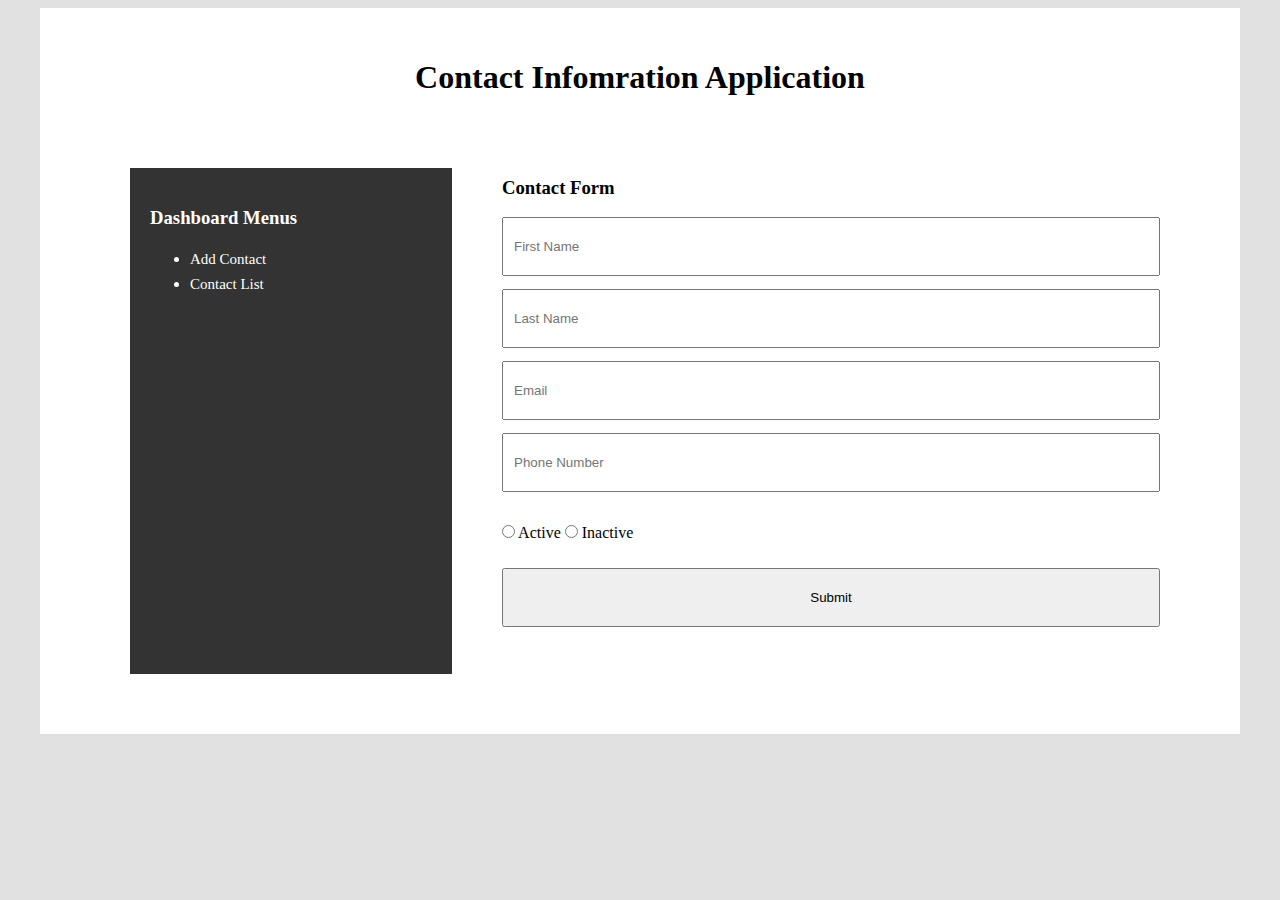
<file: index.html>
<!DOCTYPE html>
<html>
<head>
	<title>Contact Dirctory Listing</title>
	<link rel="stylesheet" type="text/css" href="style.css">
	<script type="text/javascript" src="functions.js"></script>
</head>
<body>
<div class="container"> 
	<div class="main">
		<h1>Contact Infomration Application</h1>
		<div class="welcome-wrap">
			<div class="sidebar">
				<h3>Dashboard Menus</h3>
				<ul>
					<li>
						<a href="index.html">Add Contact</a>
					</li>
					<li>
						<a href="contact-info.html">Contact List</a>
					</li>
				</ul>
			</div>
			<div class="login-wrap"> 
				<h3>Contact Form</h3>
				<form name="MyForm" action="" onsubmit="return form_validation();">
					<input type="text" name="f-name" placeholder="First Name">
					<input type="text" name="l-name" placeholder="Last Name">
					<input type="text" name="email" placeholder="Email">
					<input type="text" name="phone" placeholder="Phone Number">
					<input type="radio" name="status" value="active"> Active
					<input type="radio" name="status" value="inactive"> Inactive
					<input type="submit" name="f-submit" value="Submit">
				</form>
			</div>
		</div>
	</div>
</div>
</body>
</html>
</file>
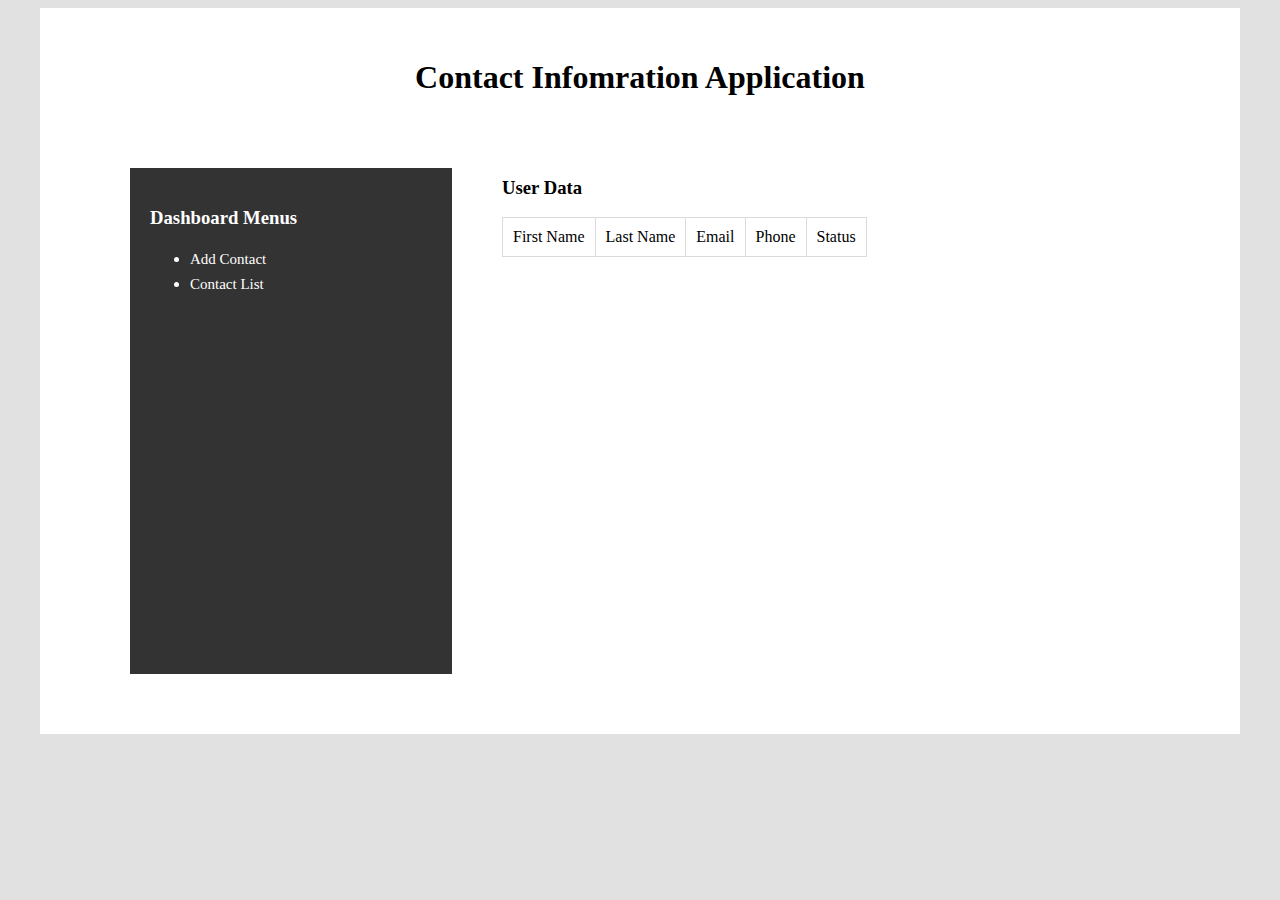
<file: contact-info.html>
<!DOCTYPE html>
<html>
<head>
	<title>Contact Information</title>
	<link rel="stylesheet" type="text/css" href="style.css">
</head>
<body>


<div class="container"> 
	<div class="main">
		<h1>Contact Infomration Application</h1>
		<div class="welcome-wrap">
			<div class="sidebar">
				<h3>Dashboard Menus</h3>
				<ul>
					<li>
						<a href="index.html">Add Contact</a>
					</li>
					<li>
						<a href="contact-info.html">Contact List</a>
					</li>
				</ul>
			</div>
			<div class="login-wrap">
				<h3>User Data</h3>
				<div class="contact-wrap">
					<ul id="fnameList">
					<li>First Name</li>
					</ul>

					<ul id="lnameList">
					<li>Last Name</li>
					</ul>

					<ul id="emailList">
					<li>Email</li>
					</ul>

					<ul id="phoneList">
					<li>Phone</li>
					</ul>

					<ul id="ustatusList">
					<li>Status</li>
					</ul>
				</div>
				
			</div>
			
		</div>
	</div>
</div>

<script>

   		let i = JSON.parse(localStorage.getItem('fname'));
   		var iterator = i.values();
   		
   		for (let letter of iterator) {
  			 var h = document.createElement("li");
    		 var t = document.createTextNode( letter );
    		  h.appendChild(t);
    		  document.getElementById("fnameList").appendChild(h);
		} 

		let j = JSON.parse(localStorage.getItem('lname'));
   		var lname = j.values();
   		
   		for (let lnameList of lname) {
  			 var hh = document.createElement("li");
    		 var tt = document.createTextNode( lnameList );
    		  hh.appendChild(tt);
    		  document.getElementById("lnameList").appendChild(hh);
		} 

		let k = JSON.parse(localStorage.getItem('email'));
   		var email = k.values();
   		
   		for (let emailList of email) {
  			 var kk = document.createElement("li");
    		 var jj = document.createTextNode( emailList );
    		  kk.appendChild(jj);
    		  document.getElementById("emailList").appendChild(kk);
		} 

		let l = JSON.parse(localStorage.getItem('phone'));
   		var phone = l.values();
   		// console.log(phone);
   		
   		for (let phoneList of phone) {
  			 var ll = document.createElement("li");
    		 var mm = document.createTextNode( phoneList );
    		  ll.appendChild(mm);
    		  document.getElementById("phoneList").appendChild(ll);
		} 

		let x = JSON.parse(localStorage.getItem('status'));
		console.log( x );
   		var ustatus = x.values();
   		console.log( ustatus );
   		for (let ustatusList of ustatus) {
  			 var bb = document.createElement("li");
    		 var dd = document.createTextNode( ustatusList );
    		 // console.log(dd);
    		  bb.appendChild(dd);
    		  document.getElementById("ustatusList").appendChild(bb);
		} 


</script>

</body>
</html>
</file>
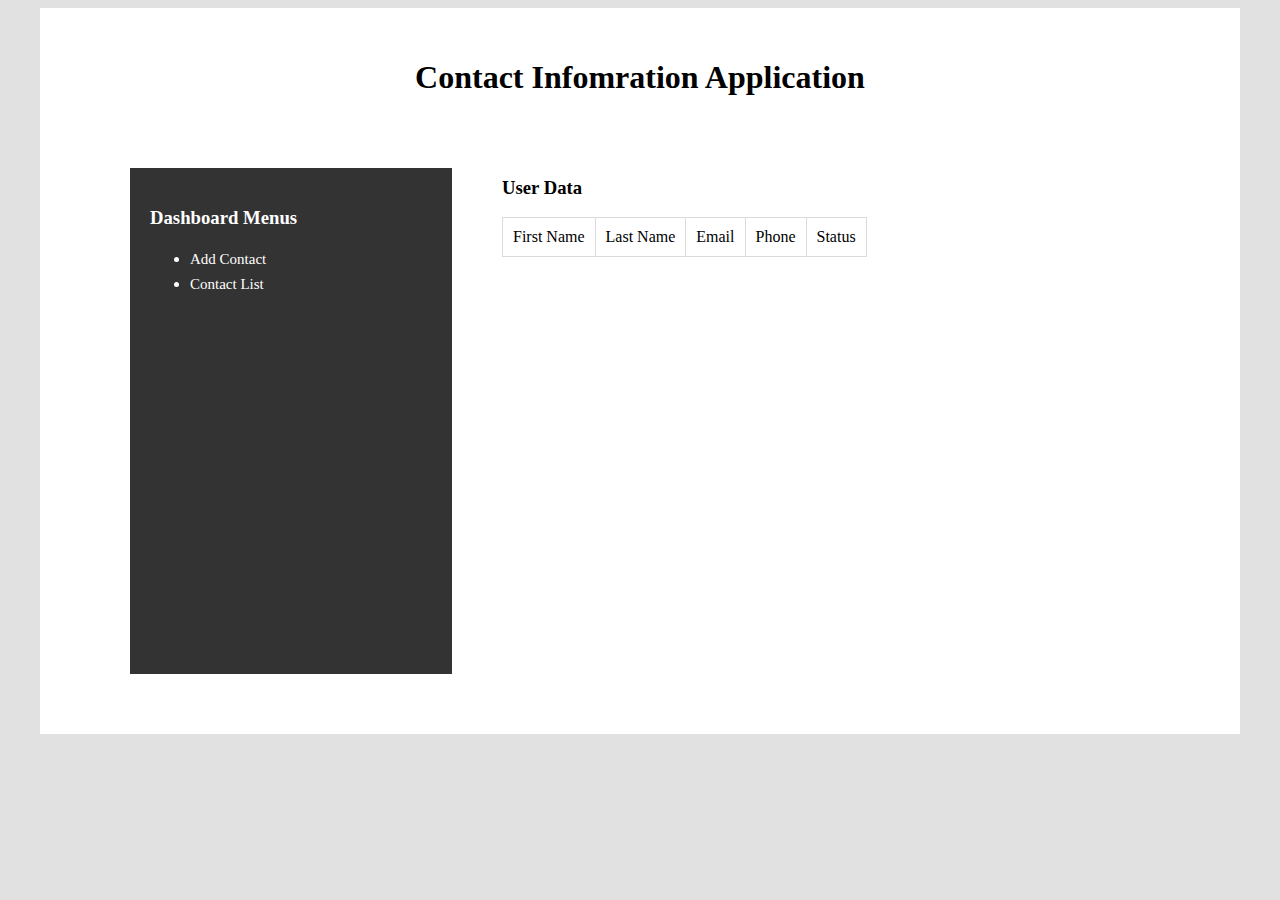
<file: edit.html>
<!DOCTYPE html>
<html>
<head>
	<title>Contact Information</title>
	<link rel="stylesheet" type="text/css" href="style.css">
</head>
<body>


<div class="container"> 
	<div class="main">
		<h1>Contact Infomration Application</h1>
		<div class="welcome-wrap">
			<div class="sidebar">
				<h3>Dashboard Menus</h3>
				<ul>
					<li>
						<a href="index.html">Add Contact</a>
					</li>
					<li>
						<a href="contact-info.html">Contact List</a>
					</li>
				</ul>
			</div>
			<div class="login-wrap">
				<h3>User Data</h3>
				<div class="contact-wrap">
					<ul id="fnameList">
					<li>First Name</li>
					</ul>

					<ul id="lnameList">
					<li>Last Name</li>
					</ul>

					<ul id="emailList">
					<li>Email</li>
					</ul>

					<ul id="phoneList">
					<li>Phone</li>
					</ul>

					<ul id="ustatusList">
					<li>Status</li>
					</ul>
				</div>
				
			</div>
			
		</div>
	</div>
</div>

<script>

   		let i = JSON.parse(localStorage.getItem('fname'));

   		console.log( i );

   		// var nn = i.indexOf("Nilesh");
   		// console.log(nn);

   		var iterator = i.values();		

   		for (let letter of iterator) {
  			 var h = document.createElement("input");
    		     h.setAttribute("value", letter);
    		     h.setAttribute("name", letter);
    		     console.log( h );
    		 	document.getElementById("fnameList").appendChild(h);
		} 

		let j = JSON.parse(localStorage.getItem('lname'));
   		var lname = j.values();
   		
   		for (let lnameList of lname) {
  			 var hh = document.createElement("input");
    		     hh.setAttribute("value", lnameList );
    		     document.getElementById("lnameList").appendChild(hh);
		} 

		let k = JSON.parse(localStorage.getItem('email'));
   		var email = k.values();
   		
   		for (let emailList of email) {
  			 var kk = document.createElement("input");
    		     kk.setAttribute("value", emailList );
    		  	 document.getElementById("emailList").appendChild(kk);
		} 

		let l = JSON.parse(localStorage.getItem('phone'));
   		var phone = l.values();
   		// console.log(phone);
   		
   		for (let phoneList of phone) {
  			 var ll = document.createElement("input");
  			 	 ll.setAttribute("value", phoneList );
    		  document.getElementById("phoneList").appendChild(ll);
		} 

		let x = JSON.parse(localStorage.getItem('status'));
   		var ustatus = x.values();
   		for (let ustatusList of ustatus) {
  			 var bb = document.createElement("input");
    		 	 bb.setAttribute("value", ustatusList );
    		     document.getElementById("ustatusList").appendChild(bb);
		}

		// update_fname = document.getElementsByName("animal");
 

</script>

</body>
</html>
</file>
<file: style.css>
body {
	background: #e1e1e1;
}
.main {
    box-sizing: border-box;
    width: 1200px;
    height: 100%;
    min-height: 650px;
    margin: auto;
    background: #fff;
    padding: 30px 60px;
}
.main > h1 {
    text-align: center;
    padding-bottom: 20px;
}
.welcome-wrap {
    display: flex;
}
.sidebar {
    width: 30%;
    margin: 30px;
    height: 100%;
    min-height: 466px;
    background: #333;
    color: #fff;
    padding: 20px;
}
.login-wrap {
    width: 70%;
    padding: 20px;
}
.sidebar a {
    color: #fff;
    padding: 10px 0;
    font-size: 15px;
    line-height: 25px;
    text-decoration: none;
}
.list-wrap {
    width: 920px;
    margin: 50px auto;
    background: #fff;
    padding: 50px 30px;
}
.contact-wrap {
    display: flex;
}

.contact-wrap ul li {
    list-style: none;
    padding: 10px;
    border-bottom: 1px solid #dcdada;
}
.contact-wrap ul {
    margin: 0;
    padding: 0;
    border-left: 1px solid #dcdada;
    border-top: 1px solid #dcdada;
}

ul#ustatusList > li {
    border-right: 1px solid #dcdada;
}
.login-wrap input[type="text"],
.login-wrap input[type="submit"] {
    max-width: 100%;
    width: 100%;
    padding: 20px 10px;
    margin-bottom: 13px;
    box-sizing: border-box;
}
.login-wrap input[type="radio"] {
    padding: 24px;
    margin: 20px 0 30px;
    font-size: 20px;
}

/* Style for Table*/
table {
    font-family: arial, sans-serif;
    border-collapse: collapse;
    width: 100%;
}

td, th {
    border: 1px solid #dddddd;
    text-align: left;
    padding: 15px;
}

tr:nth-child(even) {
    background-color: #dddddd;
}
</file>
